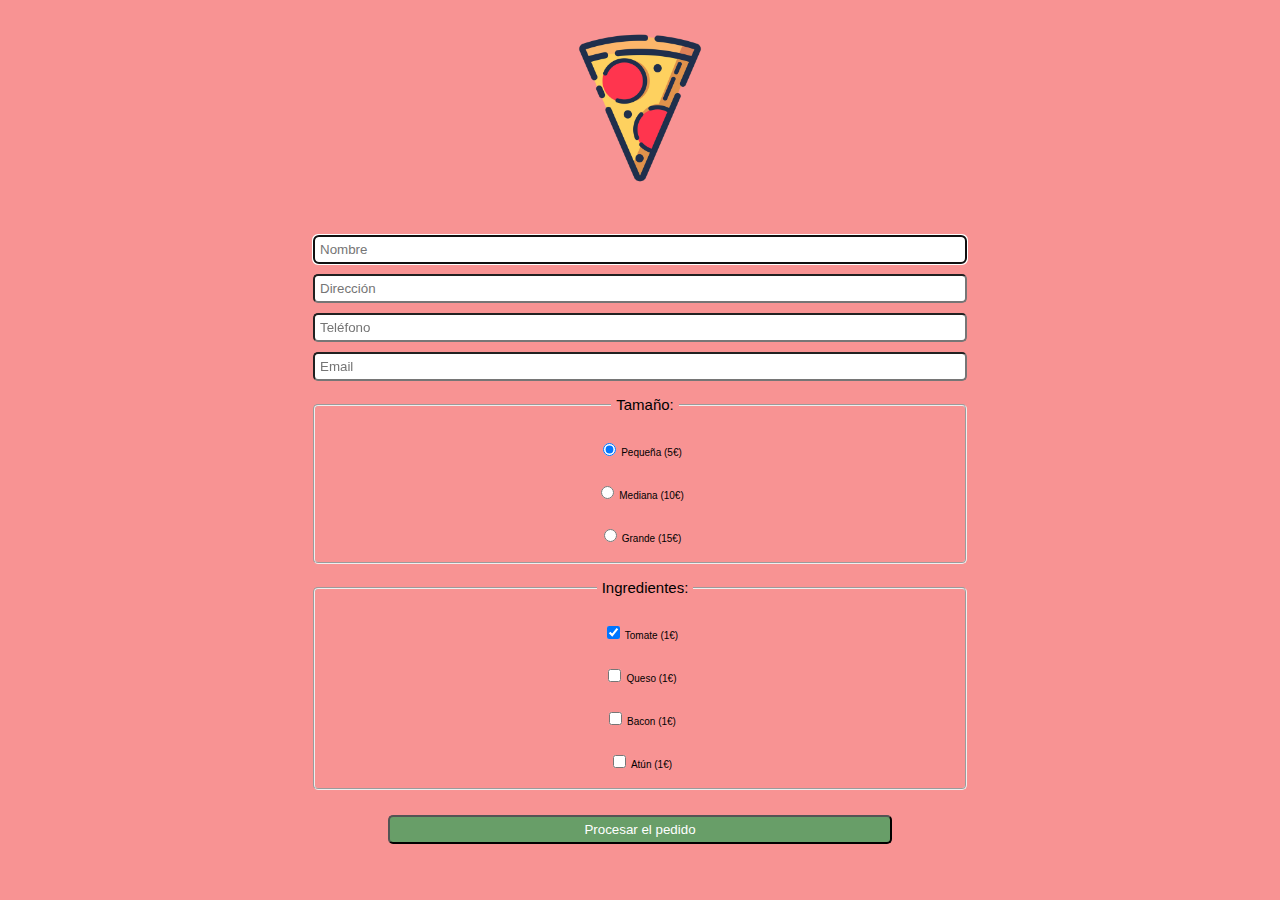
<file: Requerimiento2/index.html>
<!--FORMULARIO DE ALTA DEL PEDIDO DE UNA PIZZA-->
<!DOCTYPE html>
<html lang="en">
<head>
    <meta charset="UTF-8">
    <meta http-equiv="X-UA-Compatible" content="IE=edge">
    <meta name="viewport" content="width=device-width, initial-scale=1.0">
    <link rel="stylesheet" href="styles.css">
    <title>Pedir una pizza</title>
</head>
<body>
    <img src="img/logopizza.png" alt="logo_pizza">
    <!-- Comienzo del formulario. Dentro de la etiqueta <form>. 
    Atributo action determina donde se envían los datos recopilados, una vez que se pulse al boton submit -->
    <form action="">
        <input type="text" id="nombre" placeholder="Nombre" autofocus>
        <input type="text" id="direccion" placeholder="Dirección">
        <input type="text" id="telefono" placeholder="Teléfono">
        <input type="text" id="email" placeholder="Email">

        <fieldset>
            <legend>Tamaño:</legend>
            <!--Input type: radio "boton de radio".Los botones tienen el mismo NAME = al mismo grupo, pero el usuario solo podrá seleccionar un boton: EXCLUYENTE. CHECKED (atributo marcado, casilla verificacion preseleccionada)-->
            <label><input type="radio" id="pequena" name="tamaño" value="pequeña" checked>Pequeña (5€)</label>
            <label><input type="radio" id="mediana" name="tamaño" value="mediana">Mediana (10€)</label>
            <label><input type="radio" id="grande" name="tamaño" value="grande">Grande (15€)</label>
        </fieldset>
        
        <fieldset>
            <legend>Ingredientes:</legend>
            <!--Imput type: Checkbox, "casilla de verificacion", usuario podrá marcar y desmarcar. MULTIPLES OPCIONES-->     
            <label><input type="checkbox" id="ingrediente1" name="ingrediente" value="Tomate" checked>Tomate (1€)</label>
            <label><input type="checkbox" id="ingrediente2" name="ingrediente" value="Queso">Queso (1€)</label>
            <label><input type="checkbox" id="ingrediente3" name="ingrediente" value="Bacon">Bacon (1€)</label>
            <label><input type="checkbox" id="ingrediente4" name="ingrediente" value="Atún">Atún (1€)</label>
        </fieldset>
        
        <!--Input type submit: "boton-entregar-enviar",el usuario hace click, realiza la petición al programa servidor especificado en action-->
        <input type="submit" value="Procesar el pedido" onclick="return calcularPrecio()">
    </form>
    <script type= "text/javascript" src="pizza.js"></script>
</body>
</html>
</file>
<file: Requerimiento2/styles.css>
:root {
    font-family: "Roboto Condensed", sans-serif;
}

/* Globales */
html {
    box-sizing: border-box;
    font-size: 62.5%;
}

*,*:before,*:after {
    box-sizing: inherit;
}

body {
    background-color: rgb(248, 147, 147);
    text-align: center;
}

form {
    display: flex;
    flex-direction: column;
}

@media (min-width : 1080px) {
    form {
        margin: 2rem 30rem;
    }
}

form * {
    padding: .5rem;
    margin: .5rem;
    border-radius: .5rem;
}

fieldset {
    display: flex;
    flex-direction: column;
}

legend {
    font-size: 1.5rem;
}

img {
    height: 20rem;
    width: 20rem;
    padding: 2rem;
}

input[type=submit]{
    background-color: rgb(104, 158, 104);
    color: white;
    margin: 2rem 8rem;
}
</file>
